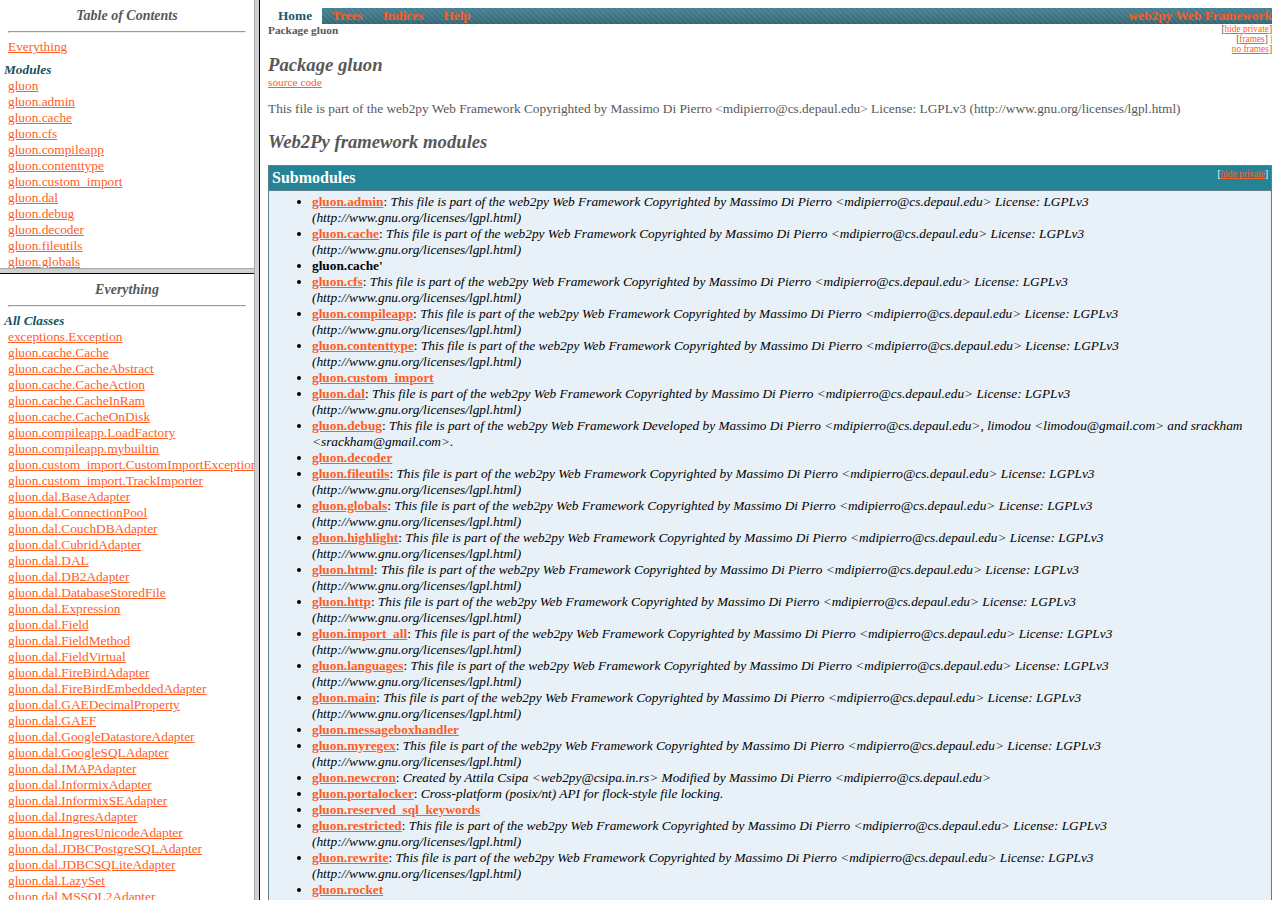
<file: web2py/applications/examples/static/epydoc/index.html>
<?xml version="1.0" encoding="iso-8859-1"?>
<!DOCTYPE html PUBLIC "-//W3C//DTD XHTML 1.0 Frameset//EN"
          "DTD/xhtml1-frameset.dtd">
<html xmlns="http://www.w3.org/1999/xhtml" xml:lang="en" lang="en">
<head>
  <title> web2py Web Framework </title>
</head>
<frameset cols="20%,80%">
  <frameset rows="30%,70%">
    <frame src="toc.html" name="moduleListFrame"
           id="moduleListFrame" />
    <frame src="toc-everything.html" name="moduleFrame"
           id="moduleFrame" />
  </frameset>
  <frame src="gluon-module.html" name="mainFrame" id="mainFrame" />
</frameset>
</html>
</file>
